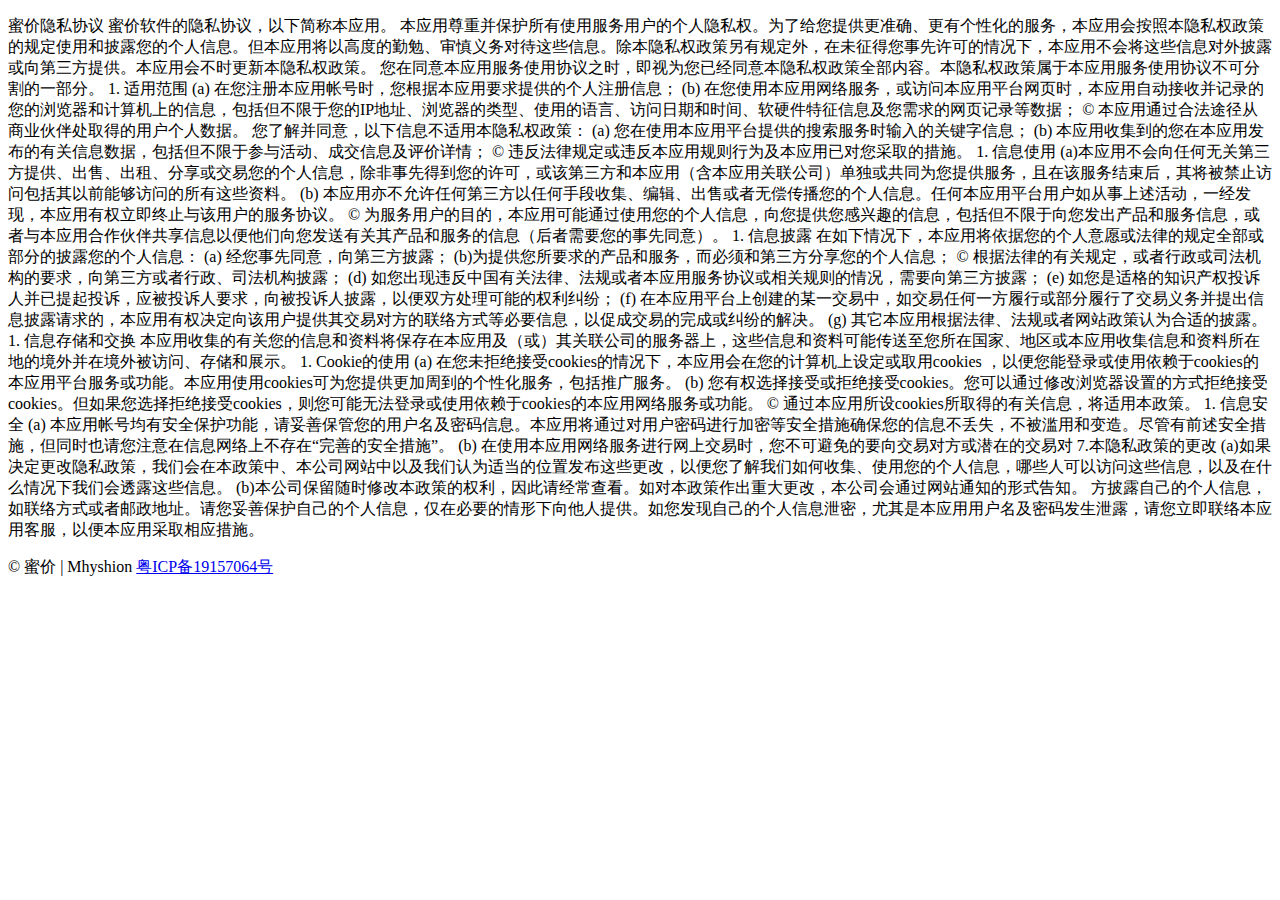
<file: bb.html>
<!doctype html>

<html lang="ch">
   
   
    <head>


        <!-- META -->
        <meta charset="utf-8">
        
        <meta name="viewport" content="width=device-width, initial-scale=1, maximum-scale=1, user-scalable=no">

        <!-- PAGE TITLE -->
        <title>蜜价</title>

        <!-- FAVICON -->
        <link rel="shortcut icon" href="assets/img/favicon.png">

        <!-- FONTS -->
        <link href="https://mijiaapp.oss-cn-hangzhou.aliyuncs.com/3test/css/gg.css" rel="stylesheet">

        <!-- STYLESHEETS -->
        <link rel="stylesheet" type="text/css" href="https://mijiaapp.oss-cn-hangzhou.aliyuncs.com/3test/css/plugins.css">
        <link rel="stylesheet" type="text/css" href="https://mijiaapp.oss-cn-hangzhou.aliyuncs.com/3test/css/main.css"> 


    </head>


    <body>
    

	


                                <p >蜜价隐私协议
       蜜价软件的隐私协议，以下简称本应用。
本应用尊重并保护所有使用服务用户的个人隐私权。为了给您提供更准确、更有个性化的服务，本应用会按照本隐私权政策的规定使用和披露您的个人信息。但本应用将以高度的勤勉、审慎义务对待这些信息。除本隐私权政策另有规定外，在未征得您事先许可的情况下，本应用不会将这些信息对外披露或向第三方提供。本应用会不时更新本隐私权政策。 您在同意本应用服务使用协议之时，即视为您已经同意本隐私权政策全部内容。本隐私权政策属于本应用服务使用协议不可分割的一部分。
1.	适用范围
(a) 在您注册本应用帐号时，您根据本应用要求提供的个人注册信息；
(b) 在您使用本应用网络服务，或访问本应用平台网页时，本应用自动接收并记录的您的浏览器和计算机上的信息，包括但不限于您的IP地址、浏览器的类型、使用的语言、访问日期和时间、软硬件特征信息及您需求的网页记录等数据；
© 本应用通过合法途径从商业伙伴处取得的用户个人数据。
您了解并同意，以下信息不适用本隐私权政策：
(a) 您在使用本应用平台提供的搜索服务时输入的关键字信息；
(b) 本应用收集到的您在本应用发布的有关信息数据，包括但不限于参与活动、成交信息及评价详情；
© 违反法律规定或违反本应用规则行为及本应用已对您采取的措施。
1.	信息使用
(a)本应用不会向任何无关第三方提供、出售、出租、分享或交易您的个人信息，除非事先得到您的许可，或该第三方和本应用（含本应用关联公司）单独或共同为您提供服务，且在该服务结束后，其将被禁止访问包括其以前能够访问的所有这些资料。
(b) 本应用亦不允许任何第三方以任何手段收集、编辑、出售或者无偿传播您的个人信息。任何本应用平台用户如从事上述活动，一经发现，本应用有权立即终止与该用户的服务协议。
© 为服务用户的目的，本应用可能通过使用您的个人信息，向您提供您感兴趣的信息，包括但不限于向您发出产品和服务信息，或者与本应用合作伙伴共享信息以便他们向您发送有关其产品和服务的信息（后者需要您的事先同意）。
1.	信息披露
在如下情况下，本应用将依据您的个人意愿或法律的规定全部或部分的披露您的个人信息：
(a) 经您事先同意，向第三方披露；
(b)为提供您所要求的产品和服务，而必须和第三方分享您的个人信息；
© 根据法律的有关规定，或者行政或司法机构的要求，向第三方或者行政、司法机构披露；
(d) 如您出现违反中国有关法律、法规或者本应用服务协议或相关规则的情况，需要向第三方披露；
(e) 如您是适格的知识产权投诉人并已提起投诉，应被投诉人要求，向被投诉人披露，以便双方处理可能的权利纠纷；
(f) 在本应用平台上创建的某一交易中，如交易任何一方履行或部分履行了交易义务并提出信息披露请求的，本应用有权决定向该用户提供其交易对方的联络方式等必要信息，以促成交易的完成或纠纷的解决。
(g) 其它本应用根据法律、法规或者网站政策认为合适的披露。
1.	信息存储和交换
本应用收集的有关您的信息和资料将保存在本应用及（或）其关联公司的服务器上，这些信息和资料可能传送至您所在国家、地区或本应用收集信息和资料所在地的境外并在境外被访问、存储和展示。
1.	Cookie的使用
(a) 在您未拒绝接受cookies的情况下，本应用会在您的计算机上设定或取用cookies ，以便您能登录或使用依赖于cookies的本应用平台服务或功能。本应用使用cookies可为您提供更加周到的个性化服务，包括推广服务。
(b) 您有权选择接受或拒绝接受cookies。您可以通过修改浏览器设置的方式拒绝接受cookies。但如果您选择拒绝接受cookies，则您可能无法登录或使用依赖于cookies的本应用网络服务或功能。
© 通过本应用所设cookies所取得的有关信息，将适用本政策。
1.	信息安全
(a) 本应用帐号均有安全保护功能，请妥善保管您的用户名及密码信息。本应用将通过对用户密码进行加密等安全措施确保您的信息不丢失，不被滥用和变造。尽管有前述安全措施，但同时也请您注意在信息网络上不存在“完善的安全措施”。
(b) 在使用本应用网络服务进行网上交易时，您不可避免的要向交易对方或潜在的交易对
7.本隐私政策的更改
(a)如果决定更改隐私政策，我们会在本政策中、本公司网站中以及我们认为适当的位置发布这些更改，以便您了解我们如何收集、使用您的个人信息，哪些人可以访问这些信息，以及在什么情况下我们会透露这些信息。
(b)本公司保留随时修改本政策的权利，因此请经常查看。如对本政策作出重大更改，本公司会通过网站通知的形式告知。
方披露自己的个人信息，如联络方式或者邮政地址。请您妥善保护自己的个人信息，仅在必要的情形下向他人提供。如您发现自己的个人信息泄密，尤其是本应用用户名及密码发生泄露，请您立即联络本应用客服，以便本应用采取相应措施。

</p>

           

	
                <!-- FOOTER -->
                <div class="footer">
                   
                    <!-- CONTAINER FLUID -->
                    <div class="container-fluid">

                       
                        <!-- COLUMN -->
                        <div class="col-xs-6 text-left">

                          

                        </div>
                        <!-- /COLUMN -->


                        <!-- COLUMN -->
                        <div class="col-xs-6 text-right">

                            <p>© 蜜价 | Mhyshion <a href="http://www.beian.miit.gov.cn/" target="_blank" title="粤ICP备19157064号">粤ICP备19157064号</a></p>

                        </div>
                        <!-- /COLUMN -->

                   
                    </div>
                    <!-- /CONTAINER FLUID -->
                    
                    
                </div>
                <!-- /FOOTER -->


            </div>
            <!-- /FRONT CONTENT -->


         


        <!-- JAVASCRIPTS -->
        <script type="text/javascript" src="https://mijiaapp.oss-cn-hangzhou.aliyuncs.com/3test/js/plugins.js"></script>
        <script type="text/javascript" src="https://mijiaapp.oss-cn-hangzhou.aliyuncs.com/3test/js/main.js"></script>


    </body> 
    
    
</html>
</file>
